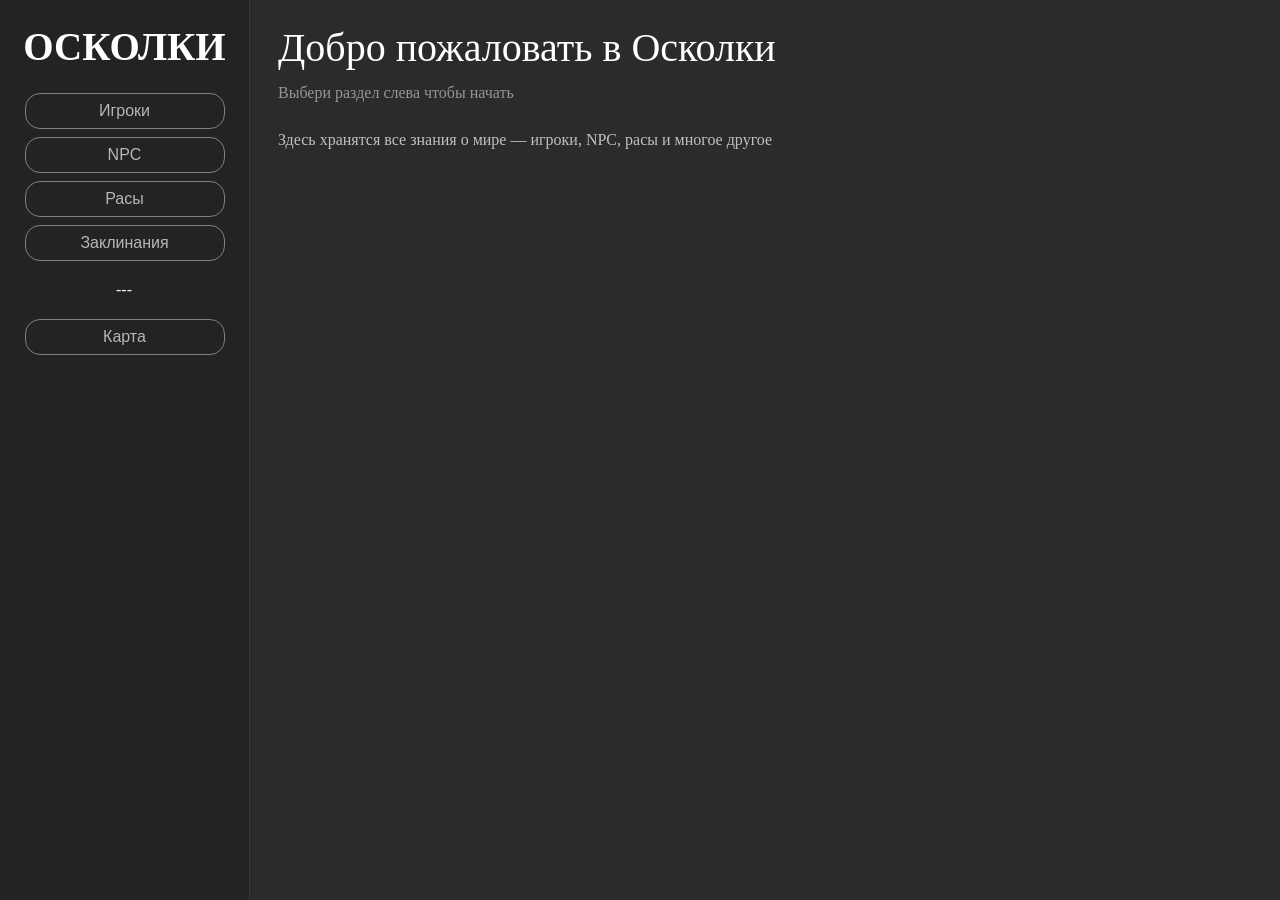
<file: index.html>
<!DOCTYPE html>
<html lang="ru">
<head>
  <meta charset="UTF-8">
  <title>Осколки</title>
  <link rel="stylesheet" href="style.css">
</head>
<body>

  <div class="page">
    <div class="layout">

      <nav class="sidebar" aria-label="INFORMATION CATEGORIES">
        <a href="#" id="home-link"><h1>ОСКОЛКИ</h1></a>

        <button class="nav-btn" data-target="players" aria-pressed="false">
          Игроки
        </button>
        <button class="nav-btn" data-target="NPC">
          NPC
        </button>
        <button class="nav-btn" data-target="races">
          Расы
        </button>
        <button class="nav-btn" data-target="spells">
          Заклинания
        </button>
        <span class="sidebar h3">---</span>
        <button class="nav-btn" data-target="map">
          Карта
        </button>
      </nav>

      <main class="main">

        <div class="content-block active" id="content-welcome">
          <h2>Добро пожаловать в Осколки</h2>
          <p class="subtitle">Выбери раздел слева чтобы начать</p>
          <p>Здесь хранятся все знания о мире — игроки, NPC, расы и многое другое</p>
        </div>

        <div class="content-block" id="content-players">
          <h2>Игроки</h2>
          <p class="subtitle">Список игроков</p>

          <h3 class="group-title">Кампейн 1: Запалка</h3>

          <div class="cards-grid">
            <div class="card" data-target="player-Otto">
              <img src="otto.png" alt="Отто Орарь" class="card-img">
              <p class="card-name">Отто Орарь</p>
            </div>
            <div class="card" data-target="player-Gryzha">
              <img src="gryzha.png" alt="Грыжа" class="card-img">
              <p class="card-name">Грыжа</p>
            </div>
            <div class="card" data-target="player-Sancho">
              <img src="Sancho.png" alt="Дон Кихот" class="card-img">
              <p class="card-name">Дон Кихот</p>
            </div>
            <div class="card" data-target="player-Alvin">
              <img src="Alvin.png" alt="Альвин Кувир" class="card-img">
              <p class="card-name">Альвин Кувир</p>
            </div>
            <div class="card" data-target="player-Brand">
              <img src="Brad.png" alt="Бранд" class="card-img">
              <p class="card-name">Бранд</p>
            </div>
          </div>
        </div>

        <div class="content-block" id="content-player-Otto">
          <button class="back-btn" data-target="players">← Назад</button>
          <h2>Отто Орарь</h2>
          <p class="subtitle">Дроу, Жрец 3-го уровня</p>
          <p>Брошенное дитя, которого приютил добрый священник по имени Патрик. Будучи воспитанным в церкви, решил посвятить свою жизнь служению богу жизни — Хиляй. Однако тёмные времена настали для церкви, Отто предстоит достать большие деньги, чтобы церковь продолжила функционировать.</p>
        </div>

        <div class="content-block" id="content-player-Gryzha">
          <button class="back-btn" data-target="players">← Назад</button>
          <h2>Грыжа</h2>
          <p class="subtitle">Гоблин, Монах/Колдун 3-го уровня</p>
          <p>Честная душа рождённая в проклятом обличии, что вызывает лишь ненависть в глазах людей. Медитации и упорные тренировки закалили его, он отринул своё тело и теперь верит лишь в торжество разума.</p>
        </div>

        <div class="content-block" id="content-player-Sancho">
          <button class="back-btn" data-target="players">← Назад</button>
          <h2>Дон Кихот</h2>
          <p class="subtitle">Человек, Паладин 3-го уровня</p>
          <p>Его догмы - слава, его клинок - смерть, а шляпа - защита от всевозможных невзгод. Его история покрыта мраком и безрассудством, но таких существ и называют героями.</p>
        </div>

        <div class="content-block" id="content-player-Alvin">
          <button class="back-btn" data-target="players">← Назад</button>
          <h2>Альвин Кувир</h2>
          <p class="subtitle">Человек, Волшебник 3-го уровня</p>
          <p>"Умнейший из ныне живущих" или же простой выпускник магической академии. Ещё будучи студентом он поставил себе цель изучить всю возможную магию и найти её источник. Получится ли это у него? - Время покажет.</p>
        </div>

        <div class="content-block" id="content-player-Brand">
          <button class="back-btn" data-target="players">← Назад</button>
          <h2>Бранд</h2>
          <p class="subtitle">Полурослик, Бард 3-го уровня</p>
          <p>Его песнь прекрасна, а голос весел. Объездив почти всю Империю, Бранд не знал усталости и тех, кто не выпил бы с ним по кружке хорошего эля. Мозг команды, что готов сыграть любую песню - что для погони, что для битвы.</p>
        </div>

        <div class="content-block" id="content-NPC">
          <h2>NPC</h2>
          <p class="subtitle">Подзаголовок</p>
          <p>текст описание</p>
        </div>

        <div class="content-block" id="content-races">
          <h2>Расы</h2>
          <p class="subtitle">Подзаголовок</p>
          <p>текст описание</p>
        </div>

        <div class="content-block" id="content-spells">
          <h2>Заклинания</h2>
          <p class="subtitle">Подзаголовок</p>
          <p>текст описание</p>
        </div>

        <div class="content-block" id="content-map">
          <h2>Карта</h2>
          <p class="subtitle">Подзаголовок</p>
          <p>текст описание</p>
        </div>

      </main>
    </div>
  </div>

  <script>
    const btns = document.querySelectorAll('.nav-btn');
    const blocks = document.querySelectorAll('.content-block');

    btns.forEach(btn => {
      btn.addEventListener('click', () => {
        btns.forEach(b => { b.classList.remove('active'); b.setAttribute('aria-pressed','false'); });
        blocks.forEach(b => b.classList.remove('active'));
        btn.classList.add('active');
        btn.setAttribute('aria-pressed','true');
        document.getElementById('content-' + btn.dataset.target).classList.add('active');
      });
    });

    document.getElementById('home-link').addEventListener('click', (e) => {
      e.preventDefault();
      btns.forEach(b => { b.classList.remove('active'); b.setAttribute('aria-pressed','false'); });
      blocks.forEach(b => b.classList.remove('active'));
      document.getElementById('content-welcome').classList.add('active');
    });

    document.querySelectorAll('.card').forEach(card => {
      card.addEventListener('click', () => {
        blocks.forEach(b => b.classList.remove('active'));
        btns.forEach(b => b.classList.remove('active'));
        document.getElementById('content-' + card.dataset.target).classList.add('active');
      });
    });

    document.querySelectorAll('.back-btn').forEach(btn => {
      btn.addEventListener('click', () => {
        blocks.forEach(b => b.classList.remove('active'));
        btns.forEach(b => { b.classList.remove('active'); b.setAttribute('aria-pressed','false'); });
        document.getElementById('content-' + btn.dataset.target).classList.add('active');
        document.querySelector('[data-target="players"]').classList.add('active');
      });
    });
  </script>

</body>
</html>
</file>
<file: style.css>
* {
  box-sizing: border-box;
  margin: 0;
  padding: 0;
}

body {
  font-family: var(--font-sans);
  background-color: #2b2b2b;
  color: #f0f0f0;
  margin: 0;
  height: 100vh;
  font-size: 16px;
}

.page {
  display: flex;
  flex-direction: column;
  height: 100vh;
}

.layout {
  display: flex;
  flex: 1;
  overflow: hidden;
}

.sidebar {
  width: 250px;
  flex-shrink: 0;
  border-right: 0.5px solid rgba(255,255,255,0.1);
  background-color: #232323;
  padding: 12px;
  display: flex;
  flex-direction: column;
  gap: 8px;
  overflow: hidden;
  align-items: center;

}

h1 {
  font-size: 39px;
  padding: 12px 8px 16px;
  color: white;
  flex-shrink: 0;
}
#home-link {
  text-decoration: none;
  color: inherit;
}

.group-title {
  font-size: 22px;
  color: rgb(255, 255, 255);
  margin-top: 24px;
  margin-bottom: 8px;
  font-weight: 400;
 
 
}

.cards-grid {
  display: flex;
  flex-wrap: wrap;
  gap: 16px;
  margin-top: 16px;
  align-items: flex-start;
 
}

.card {
  width: 180px;
  height: 240px;
  display: flex;
  flex-direction: column;
  align-items: center;
  justify-content: flex-start;
  gap: 8px;
  cursor: pointer;
  vertical-align: top;
  border: 2px solid transparent;
  border-radius: 22px;
  padding: 8px;
  transition: border 0.2s;
}

.card:hover {
  border: 2px solid white;
}

.card-img {
  width: 180px;
  height: 180px;
  min-width: 180px;
  max-height: 180px;
  object-fit: cover;
  border-radius: 50%;
  border: 2px solid transparent;
  transition: border 0.2s;
  display: block;
}


.cards-grid .card-name {
  font-size: 19px;
  color: white;
  text-align: center;
  height: 40px;
}

.back-btn {
  background: transparent;
  border: 1px solid rgba(255,255,255,0.3);
  color: rgba(255,255,255,0.6);
  padding: 6px 12px;
  border-radius: 20px;
  cursor: pointer;
  font-size: 14px;
  margin-bottom: 16px;
}

.back-btn:hover {
  border-color: white;
  color: white;
}


.nav-btn {
  display: flex;
  align-items: center;
  justify-content: center;
  gap: 8px;
  padding: 8px 10px;
  border: 1px solid rgb(129, 129, 129);
  border-radius: 15px;
  background: transparent;
  cursor: pointer;
  width: 200px;
  text-align: center;
  color: rgb(182, 182, 182);
  font-size: 16px;
}

.nav-btn:hover {
  border: 1px solid white;
  color: white;
}

.nav-btn.active {
  background: rgb(129, 129, 129);
  color: rgb(255, 255, 255);
}

.sidebar h3 {
  font-size: 11px;
  font-weight: 500;
  color: rgba(255,255,255,0.3);
  padding: 4px 8px;
}

.divider {
  height: 0.5px;
  background: rgba(255,255,255,0.1);
  margin: 4px 0;
}

.main {
  flex: 1;
  padding: 24px 28px;
  overflow-y: auto;
}

.content-block {
  display: none;
}

.content-block.active {
  display: block;
}

.content-block h2 {
  font-size: 40px;
  font-weight: 500;
  margin-bottom: 8px;
  color: white;
}

.content-block .subtitle {
  font-size: 16px;
  color: rgba(255,255,255,0.5);
  margin-bottom: 20px;
}

.content-block p {
  font-size: 16px;
  line-height: 1.7;
  color: rgba(255,255,255,0.7);
  margin-bottom: 14px;
}

.tag {
  display: inline-block;
  font-size: 12px;
  padding: 3px 8px;
  border-radius: 6px;
  margin: 2px;
}

.tag-purple { background: #3C3489; color: #CECBF6; }
.tag-teal   { background: #085041; color: #9FE1CB; }
.tag-amber  { background: #633806; color: #FAC775; }
.tag-coral  { background: #712B13; color: #F5C4B3; }

.stat-grid {
  display: grid;
  grid-template-columns: repeat(3, 1fr);
  gap: 8px;
  margin: 16px 0;
}

.stat-card {
  background: #1e1e1e;
  border-radius: 8px;
  padding: 10px 12px;
}

.stat-card .label {
  font-size: 12px;
  color: rgba(255,255,255,0.4);
}

.stat-card .value {
  font-size: 20px;
  font-weight: 500;
  color: white;
}

.lore-block {
  border-left: 2px solid rgba(255,255,255,0.2);
  padding-left: 14px;
  margin: 16px 0;
  font-style: italic;
  font-size: 14px;
  color: rgba(255,255,255,0.5);
  line-height: 1.7;
}
</file>
